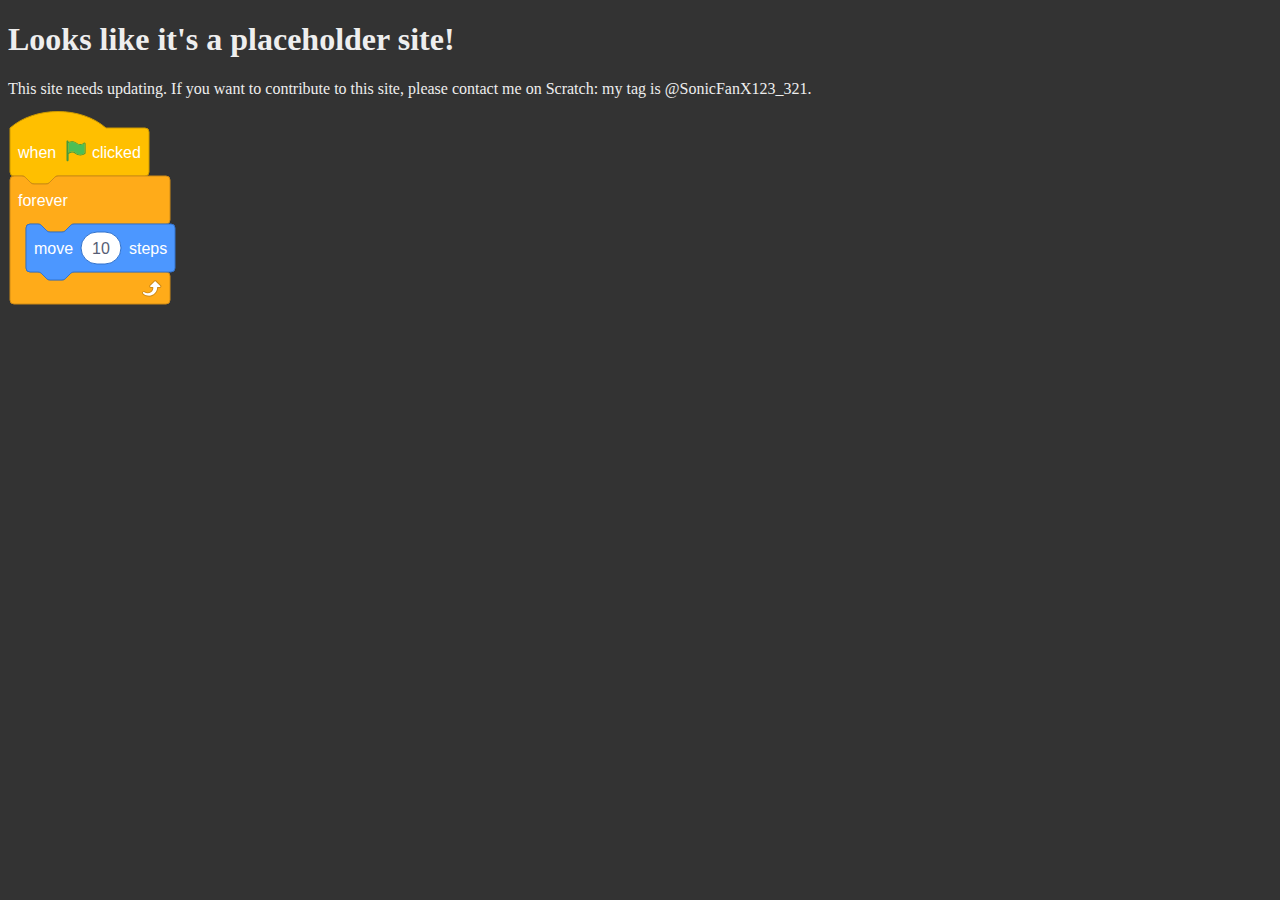
<file: index.html>
<!-- This is page 1 for Move 10 Steps. This is a placeholder -->
<!DOCTYPE html>
<html>
  <head>
    <title>Move 10 Steps</title>
    <link rel="stylesheet" href="style.css">
    <script src="scratchblocks-v3.5.2-min.js"></script> <!-- Scratch block plugin -->
  </head>
  <body>
    <!-- Always remember: If you're writing block code, do it inside pre.blocks, like this:
    <pre class="blocks">move (10) steps</pre>
    or else your code won't work!
    If you wanna write in Scratch 2 blocks instead, use block2-->
    <h1>Looks like it's a placeholder site!</h1>
    This site needs updating. If you want to contribute to this site, please contact me on Scratch: my tag is @SonicFanX123_321.<br>
    <pre class="blocks">
    when green flag clicked
    forever
    move (10) steps
    end
    </pre>
    <script>
      scratchblocks.renderMatching('pre.blocks', {
        style:     'scratch3',   // Optional, defaults to 'scratch2'.
      });
      scratchblocks.renderMatching('pre.block2', {
        style:     'scratch2',   // Optional, defaults to 'scratch2'.
      });
    </script>
  </body>
</html>
</file>
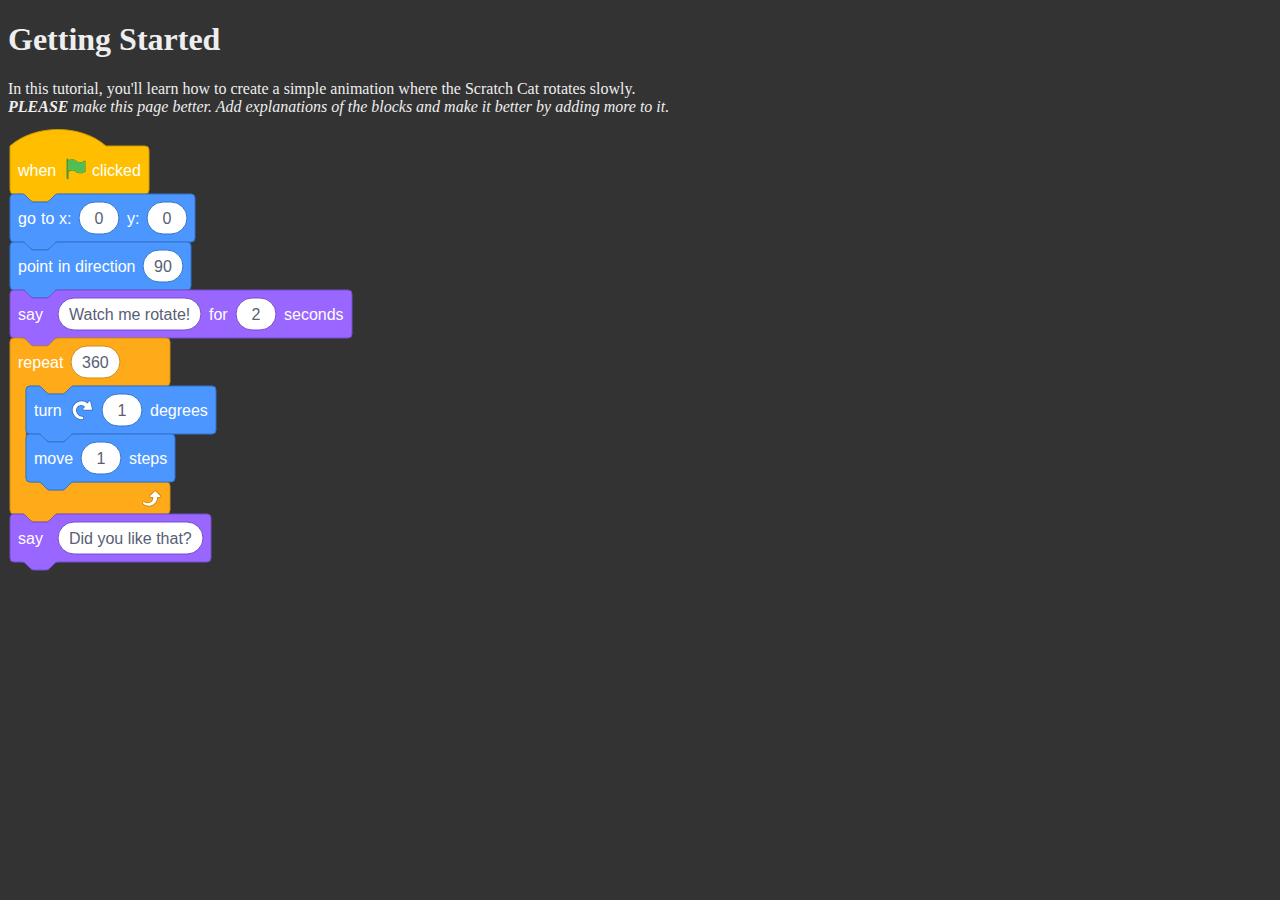
<file: tutorials/get-started.html>
<!-- This is page 1 for Move 10 Steps. This is a placeholder -->
<!DOCTYPE html>
<html>
  <head>
    <title>Getting Started - Move 10 Steps</title>
    <link rel="stylesheet" href="/style.css">
    <script src="/scratchblocks-v3.5.2-min.js"></script> <!-- Scratch block plugin -->
  </head>
  <body>
    <!-- Always remember: If you're writing block code, do it inside pre.blocks, like this:
    <pre class="blocks">move (10) steps</pre>
    or else your code won't work!
    If you wanna write in Scratch 2 blocks instead, use block2-->
    <h1>Getting Started</h1>
    In this tutorial, you'll learn how to create a simple animation where the Scratch Cat rotates slowly.<br>
    <i><b>PLEASE</b> make this page better. Add explanations of the blocks and make it better by adding more to it.</i><br>
    <pre class="blocks">
    when green flag clicked
    go to x: (0) y: (0)
    point in direction (90)
    say [Watch me rotate!] for (2) seconds
    repeat (360)
    turn cw (1) degrees
    move (1) steps
    end
    say [Did you like that?]
    </pre>
    <script>
      scratchblocks.renderMatching('pre.blocks', {
        style:     'scratch3',   // Optional, defaults to 'scratch2'.
      });
      scratchblocks.renderMatching('pre.block2', {
        style:     'scratch2',   // Optional, defaults to 'scratch2'.
      });
    </script>
  </body>
</html>
</file>
<file: style.css>
/* Move 10 Steps is a tutorial site for Scratch, and this is a cascading style sheet for Move 10 Steps */
body {
  background: #333;
  color: #eee;
}
</file>
